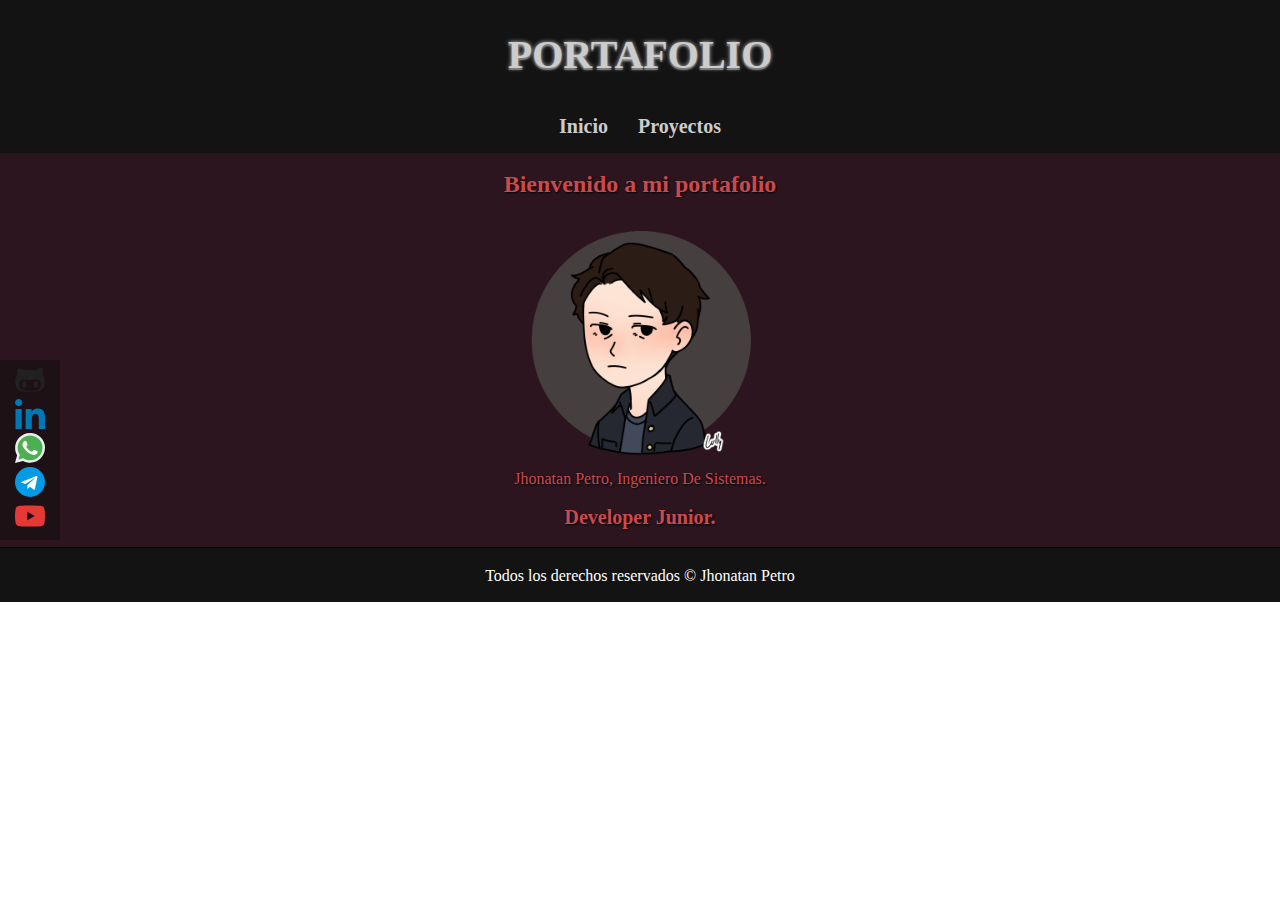
<file: index.html>
<!DOCTYPE html>
<html lang="es">

<head>
  <meta charset="UTF-8">
  <meta http-equiv="X-UA-Compatible" content="IE=mozilla">
  <meta name="viewport" content="width=device-width, initial-scale=1.0">
  <title>Portafolio</title>
  <link rel="stylesheet" href="css/style.css">
  <link rel="stylesheet" href="css/responsive.css">
  <link rel="icon" type="image/x-icon" href="img/Favi.png">
</head>

<body>

  <div id="General">
    <!--Encabezado-->
    <header id="header">
      <h1><a href="index.html">Portafolio</a></h1>
    </header>

    <!--Menu-->
    <nav id="Menu">
      <ul>
        <li><a href="index.html">Inicio</a></li>
        <li><a href="Contenido.html">Proyectos</a></li>
      </ul>
      <div class="clearfix"></div>
    </nav>

    <br>

    <!--Contenido index-->

    <section id="Contenido">
      <div class="Descripcion">
        <h2 class="descripcion">Bienvenido a mi portafolio</h2>
        <br>
        <img id="foto" src="img/2.png" alt="Foto persona" title="Yo">
        <p>Jhonatan Petro, Ingeniero De Sistemas.</p>
        <br>
        <p id="junior">Developer Junior.</p>
      </div>
    </section>

    <div class="clearfix"></div>

    <br>

    <footer class="pie">
      Todos los derechos reservados &copy; Jhonatan Petro
    </footer>

    <div class="clearfix"></div>

    <div class="Fija">
      <a href="https://github.com/ItsSure"><img src="svg/031-github.svg" alt="" width="30px"></a>
      <a href="https://www.linkedin.com/in/its-sure-519011152/"><img src="svg/052-linkedin.svg" alt="" width="30px"></a>
      <a href="https://wa.link/gl7uww"><img src="svg/109-whatsapp.svg" alt="" width="30px"></a>
      <a href="https://t.me/ItsSure"><img src="svg/090-telegram.svg" alt="" width="30px"></a>
      <a href="https://www.youtube.com/channel/UCkDbHf7POyW_k6p6pso85WA"><img src="svg/116-youtube.svg" alt=""
          width="30px"></a>
    </div>
  </div>
</body>

</html>
</file>
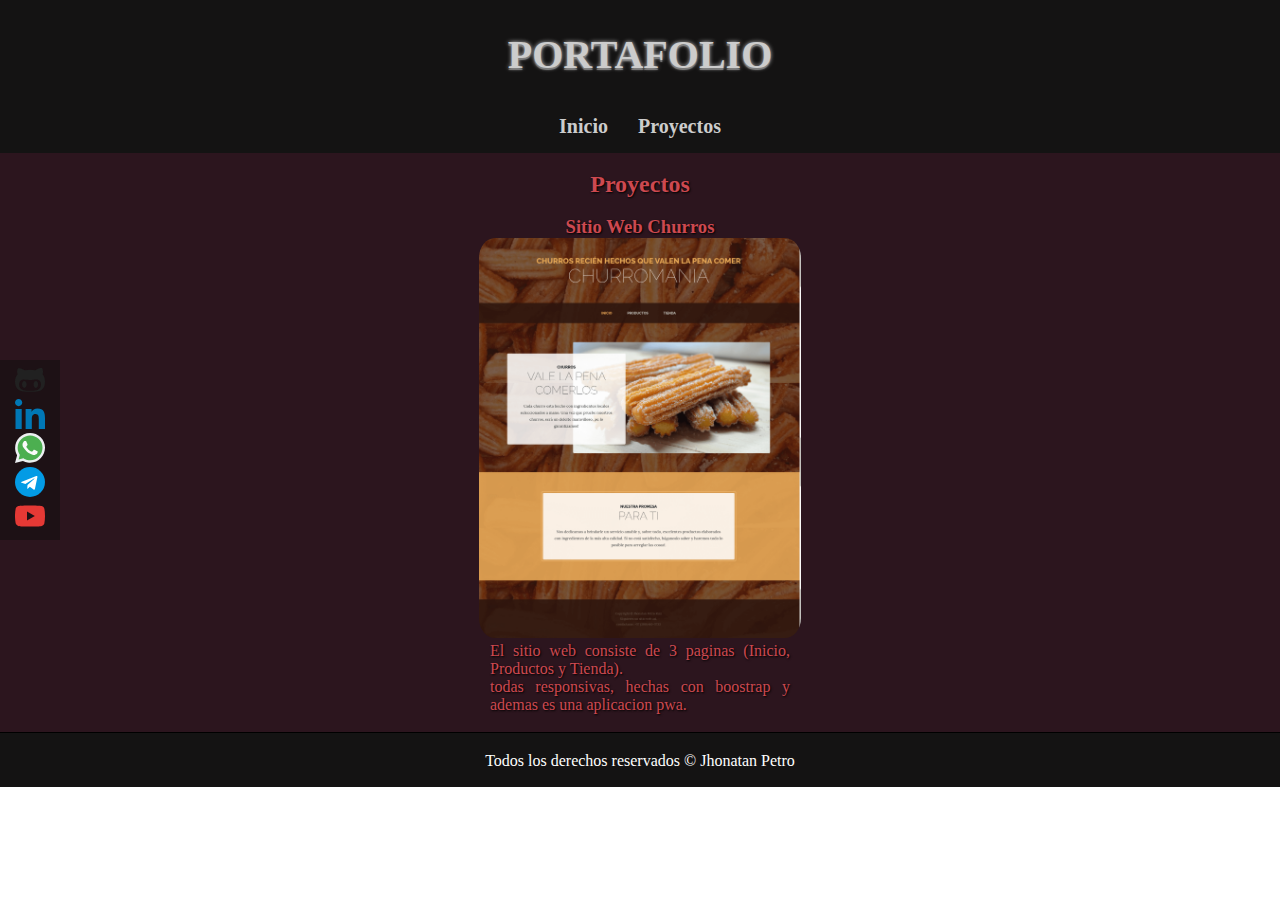
<file: Contenido.html>
<!DOCTYPE html>
<html lang="es">

<head>
  <meta charset="UTF-8">
  <meta http-equiv="X-UA-Compatible" content="IE=mozilla">
  <meta name="viewport" content="width=device-width, initial-scale=1.0">
  <title>Portafolio</title>
  <link rel="stylesheet" href="css/style.css">
  <link rel="stylesheet" href="css/responsive.css">
  <link rel="icon" type="image/x-icon" href="img/Favi.png">
</head>

<body>
  <div id="General">
    <!--Encabezado-->
    <header id="header">
      <h1><a href="index.html">Portafolio</a></h1>
    </header>

    <!--Menu-->
    <nav id="Menu">
      <ul>
        <li><a href="index.html">Inicio</a></li>
        <li><a href="Contenido.html">Proyectos</a></li>
      </ul>
      <div class="clearfix"></div>
    </nav>

    <br>

    <!--Contenido-->
    <section id="Contenido">
      <h2>Proyectos</h2>
      <br>
      <div class="cajas">
        <h3>Sitio Web Churros</h3>
        <a href="https://tienda-churros.web.app/"><img class="fotos" src="img/Churros.png" alt="Captura" title="Sitio tienda"></a>
        <p class="parrafos">El sitio web consiste de 3 paginas (Inicio, Productos y Tienda).
          <br>todas responsivas, hechas con boostrap y ademas es una aplicacion pwa.
        </p>
      </div>
    </section>


    <div class="clearfix"></div>

    <br>

    <footer class="pie">
      Todos los derechos reservados &copy; Jhonatan Petro
    </footer>
  </div>

  <div class="Fija">
    <a href="https://github.com/ItsSure"><img src="svg/031-github.svg" alt="" width="30px"></a>
    <a href="https://www.linkedin.com/in/its-sure-519011152/"><img src="svg/052-linkedin.svg" alt="" width="30px"></a>
    <a href="https://wa.link/gl7uww"><img src="svg/109-whatsapp.svg" alt="" width="30px"></a>
    <a href="https://t.me/ItsSure"><img src="svg/090-telegram.svg" alt="" width="30px"></a>
    <a href="https://www.youtube.com/channel/UCkDbHf7POyW_k6p6pso85WA"><img src="svg/116-youtube.svg" alt=""
        width="30px"></a>
  </div>

</body>

</html>
</file>
<file: css/style.css>
/*Selector Universal*/
* {
    margin: 0px;
    padding: 0px;
    text-decoration: none;
    font-family: serif;
    box-sizing: border-box;
}

a {
    color: #ccc;
}


#General {
    width: 100%;
    margin: 0px auto;
    background-color: rgb(44, 21, 30);
}

#header {
    width: 100%;
    height: 100px;
    font-size: 20px;
    background: rgb(20, 19, 19);
    color: white;
    text-align: center;
    line-height: 110px;
    text-transform: uppercase;
    text-shadow: 0px 2px 1px gray;
    transition: all 300ms;
}

#header h1:hover {
    text-shadow: 0px 2px 1px gray, 0px 0px 4px;
}

.clearfix {
    float: none;
    clear: both;
}

#Menu {
    background-color: rgb(20, 19, 19);
    font-size: 20px;
    display: flex;
    justify-content: center;
}

#Menu ul li {
    display: block;
    float: left;
    font-weight: bold;
    text-align: center;
    transition: all 1s;
}

#Menu ul li a {
    display: block;
    padding: 15px;
    text-decoration: none;
    transition: all 200ms;
}

#Menu ul li:hover {
    background: black;
    cursor: pointer;
}

#Menu ul li:hover a {
    display: block;
}

#Menu ul li a:hover {
    color: white;
    transform: scale(1.1, 1.1);
}

#foto{
    height: 250px;
}

.fotos{
    height: 400px;
    border-radius: 5%;
}

#Contenido {
    display: block;
    width: 100%;
    text-align: center;
    float: left;
    text-shadow: 1px 1px 2px black;
    background: rgb(44, 21, 30);
    color: rgb(205, 73, 80);
}

#junior {
    font-size: 20px;
    font-weight: bold;
}

.parrafos {
    width: 300px;
    text-align: justify;
    margin: auto;
}

footer {
    width: 100%;
    height: 55px;
    line-height: 55px;
    background: rgb(20, 19, 19);
    color: white;
    text-align: center;
    border-top: 1px solid black;
}

.Fija {
    display: block;
    position: fixed;
    top: 40%;
    width: 60px;
    height: 180px;
    background: rgb(20, 15, 15, 0.6);
    padding: 5px;
    padding-left: 15px;
}
</file>
<file: css/responsive.css>
/*Dispositivos Moviles*/

@media (max-width: 420px) {

    #Contenido {
        width: 95%;
        height: 740px;
        margin: 0px auto;
    }

    .parrafos {
        width: 80%;
        margin: auto;
        padding: 0px;
    }
}
</file>
